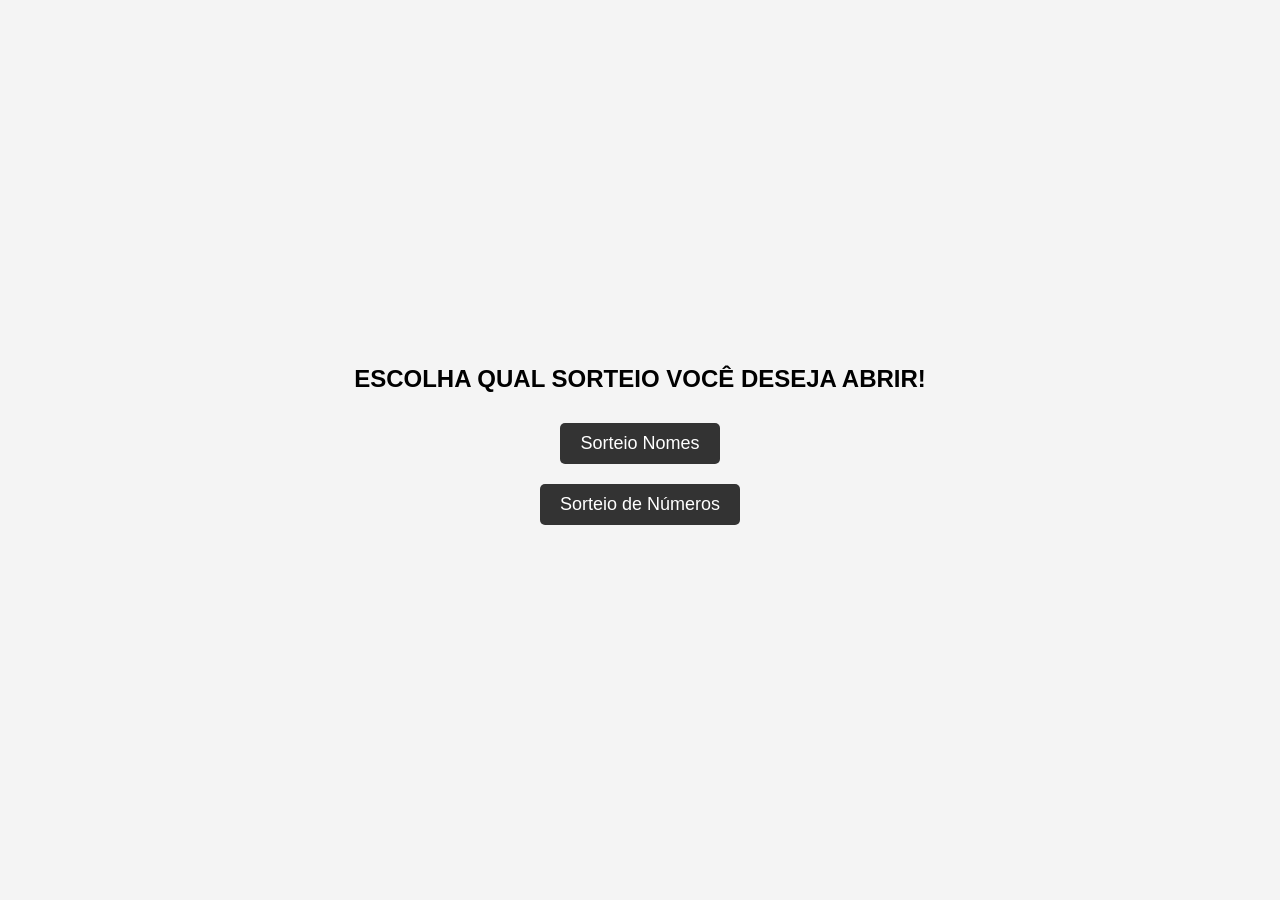
<file: index.html>
<!DOCTYPE html>
<html lang="pt-br">
<head>
    <link rel="stylesheet" href="index.css">
    <meta charset="UTF-8">
    <meta name="viewport" content="width=, initial-scale=1.0">
    <title>Página Principal </title>
</head>
<body>
    <h1>ESCOLHA QUAL SORTEIO VOCÊ DESEJA ABRIR!</h1>
    <a href="sorteioNomes.html">Sorteio Nomes</a>
    <a href="sorteioNums.html">Sorteio de Números</a>
</body>
</html>
</file>
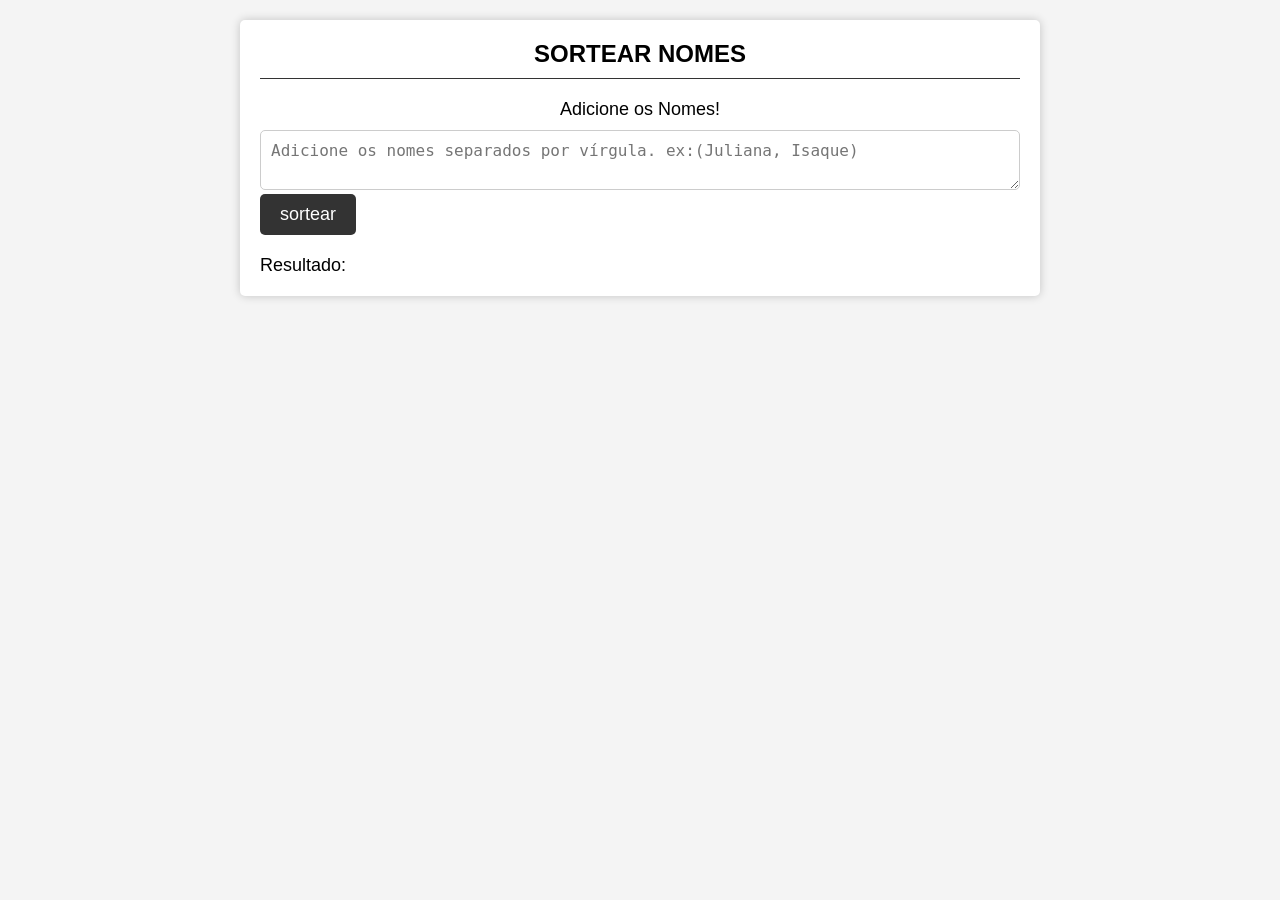
<file: sorteioNomes.html>
<!DOCTYPE html>
<html lang="pt-br">
<head>
    <link rel="stylesheet" href="style.css">
    <meta charset="UTF-8">
    <meta name="viewport" content="width=device-width, initial-scale=1.0">
    <title>Sortear Nomes</title>
</head>
<body>
    <main>
        <section class="sorteio">
            <div class="container">
                <h2>SORTEAR NOMES</h2>
                <div class="linha"></div>
                <div class="formulario container">
                    <label for="entradaNomes">Adicione os Nomes!</label>
                    <textarea id="entradaNomes" placeholder="Adicione os nomes separados por vírgula. ex:(Juliana, Isaque)"></textarea>
                    <button class="sortear">sortear</button>
                </div>
                <div class="resultado">
                    <p>Resultado: </p>
                </div>
            </div>
        </section>
    </main>
    <script src="main.js"></script>
</body>
</html>
</file>
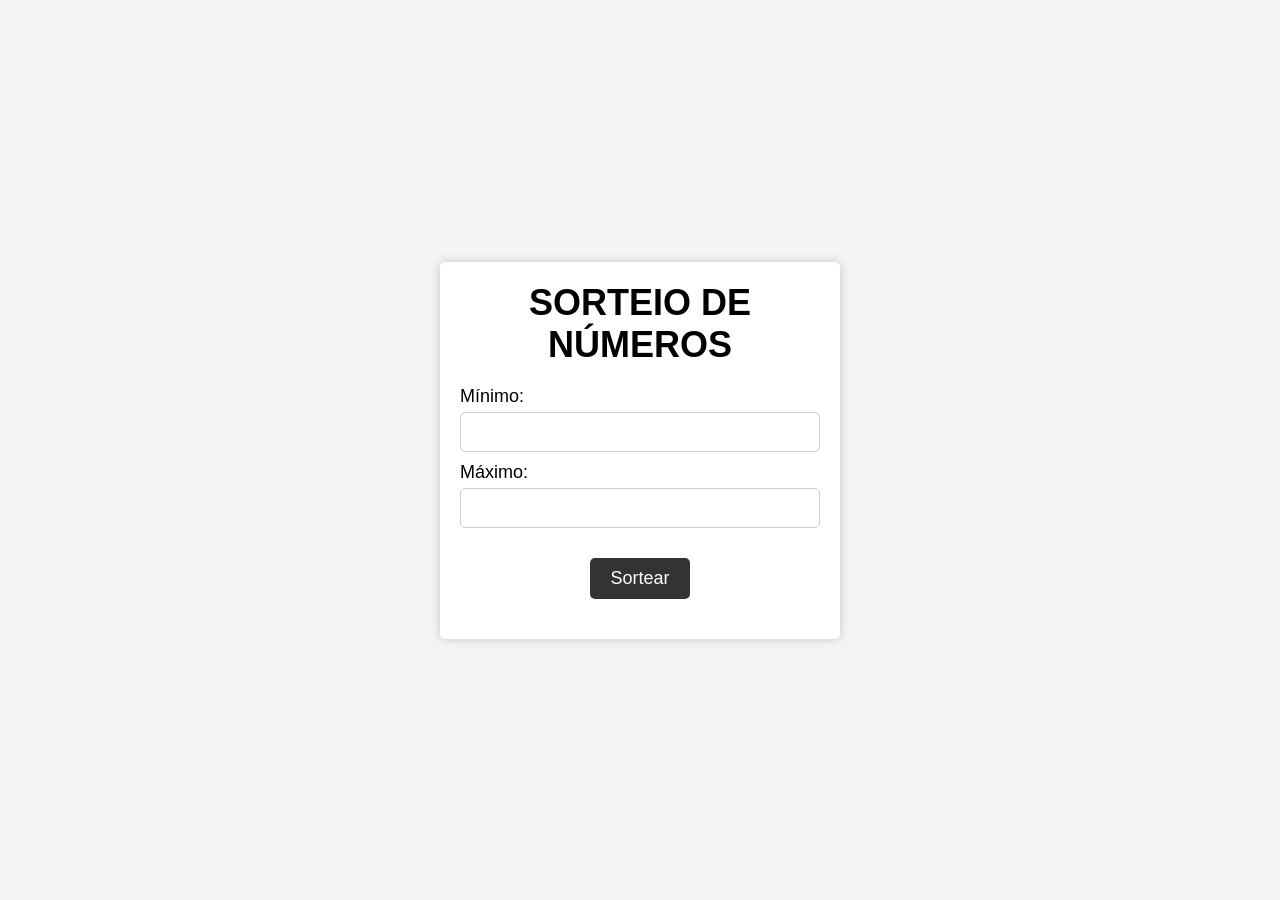
<file: sorteioNums.html>
<!DOCTYPE html>
    <html lang="pt-br">
    <head>
        <meta charset="UTF-8">
        <link rel="stylesheet" href="stylenums.css">
        <meta name="viewport" content="width=device-width, initial-scale=1.0">
        <title>Sortear números</title>
    </head>
    <body>
        
        <div class="container">
            <h2 contenteditable="true">SORTEIO DE NÚMEROS</h2>

            <div class="entradas">
                <div class="entrada">
                    <label for="min">Mínimo:</label>
                    <input type="number" id="min" name="min">
                    </div>
                    <div class="entrada">
                        <label for="max">Máximo:</label>
                        <input type="number" id="max" name="max">
                    </div>
                </div>

                <button id="sortear">Sortear</button>
            

                <div id="resultado"></div>
        </div>


        <script src="aula.js"></script>
        <script src="mainnums.js"></script>
    </body>
    </html>
</file>
<file: index.css>
/* Reset de Estilos */
* {
    margin: 0;
    padding: 0;
    box-sizing: border-box;
  }
  
  /* Estilo do Corpo da Página */
  body {
    font-family: Arial, sans-serif;
    background-color: #f4f4f4;
    display: flex;
    justify-content: center;
    align-items: center;
    height: 100vh;
    margin: 0;
    flex-direction: column;
  }
  
  /* Estilo do Título */
  h1 {
    font-size: 24px;
    margin-bottom: 20px;
    text-align: center;
  }
  
  /* Estilo dos Links de Escolha */
  a {
    display: block;
    font-size: 18px;
    margin: 10px;
    padding: 10px 20px;
    background-color: #333;
    color: #fff;
    text-decoration: none;
    border-radius: 5px;
    transition: background-color 0.3s ease;
  }
  
  a:hover {
    background-color: #555;
  }
</file>
<file: style.css>
/* Reset de Estilos */
* {
    margin: 0;
    padding: 0;
    box-sizing: border-box;
  }
  
  /* Estilo do Corpo da Página */
  body {
    font-family: Arial, sans-serif;
    background-color: #f4f4f4;
  }
  
  /* Estilo do Cabeçalho */
  header {
    background-color: #333;
    color: #fff;
    text-align: center;
    padding: 20px 0;
  }
  
  header h1 {
    font-size: 36px;
  }
  
  /* Estilo da Seção de Sorteio */
  .sorteio {
    background-color: #fff;
    border-radius: 5px;
    box-shadow: 0 0 10px rgba(0, 0, 0, 0.2);
    margin: 20px auto;
    max-width: 800px;
    padding: 20px;
  }
  
  .sorteio h2 {
    font-size: 24px;
    margin-bottom: 10px;
    text-align: center;
  }
  
  .linha {
    background-color: #333;
    height: 1px;
    margin-bottom: 20px;
  }
  
  /* Estilo do Formulário */
  .formulario label {
    font-size: 18px;
    display: block;
    margin-bottom: 10px;
    text-align: center;
  }
  
  #entradaNomes {
    width: 100%;
    padding: 10px;
    font-size: 16px;
    border: 1px solid #ccc;
    border-radius: 5px;
  }
  
  .sortear {
    background-color: #333;
    color: #fff;
    border: none;
    border-radius: 5px;
    padding: 10px 20px;
    font-size: 18px;
    cursor: pointer;
    transition: background-color 0.3s ease;
  }
  
  .sortear:hover {
    background-color: #555;
  }
  
  /* Estilo do Resultado */
  .resultado p {
    font-size: 18px;
    margin-top: 20px;
  }
</file>
<file: stylenums.css>
/* Reset de Estilos */
* {
    margin: 0;
    padding: 0;
    box-sizing: border-box;
  }
  
  /* Estilo do Corpo da Página */
  body {
    font-family: Arial, sans-serif;
    background-color: #f4f4f4;
    display: flex;
    justify-content: center;
    align-items: center;
    height: 100vh;
    margin: 0;
  }
  
  /* Estilo da Seção de Sorteio */
  .container {
    background-color: #fff;
    border-radius: 5px;
    box-shadow: 0 0 10px rgba(0, 0, 0, 0.2);
    max-width: 400px;
    padding: 20px;
    text-align: center;
  }
  
  .container h2 {
    font-size: 36px;
    margin-bottom: 20px;
  }
  
  .entradas {
    display: flex;
    flex-direction: column;
    margin-bottom: 20px;
  }
  
  .entrada {
    display: flex;
    flex-direction: column;
    margin-bottom: 10px;
  }
  
  .entrada label {
    font-size: 18px;
    margin-bottom: 5px;
    text-align: left;
  }
  
  .entrada input {
    width: 100%;
    padding: 10px;
    font-size: 16px;
    border: 1px solid #ccc;
    border-radius: 5px;
  }
  
  #sortear {
    background-color: #333;
    color: #fff;
    border: none;
    border-radius: 5px;
    padding: 10px 20px;
    font-size: 18px;
    cursor: pointer;
    transition: background-color 0.3s ease;
  }
  
  #sortear:hover {
    background-color: #555;
  }
  
  #resultado {
    font-size: 24px;
    font-weight: bold;
    margin-top: 20px;
  }
</file>
